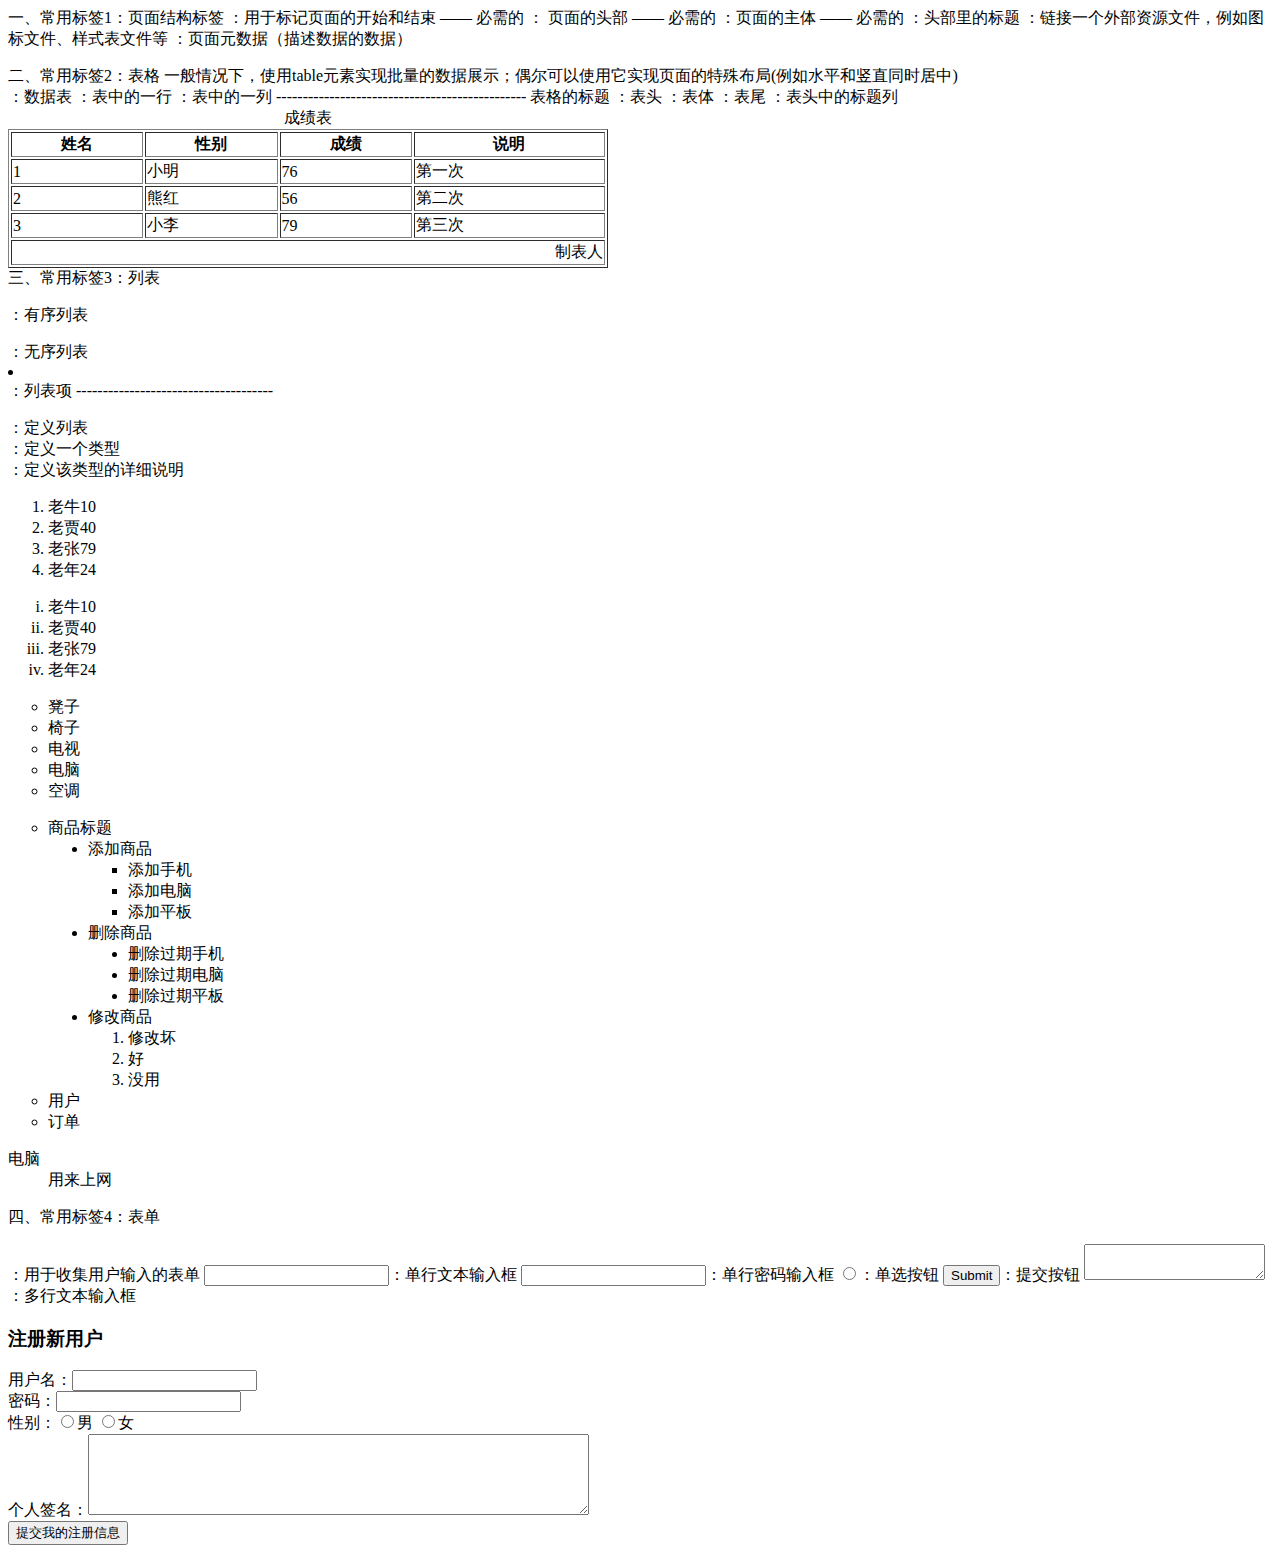
<file: 02.HTML>
一、常用标签1：页面结构标签
       <html></html>：用于标记页面的开始和结束 —— 必需的
       <head></head>： 页面的头部 —— 必需的
       <body></body> ：页面的主体 —— 必需的
       <title></title>：头部里的标题
       <link rel="" href="">：链接一个外部资源文件，例如图标文件、样式表文件等
       <meta charset="">：页面元数据（描述数据的数据）
<!-- html为只能放一行设置版本号 -->
<!DOCTYPE html> 
<!-- 设置网页自然语言 -->
<html lang="zh">
<head>
	<!-- meta：元数据(描述数据的数据)-->
	<!-- name：元数据名称 content ：元数据内容 -->
    <!--<meta name="keywords" content="tedu"/> -->
	<meta charset='utf-8'>
	<!-- 页面标题 -->
	<title>首页</title> 
	<!-- head中不允许出现img元素-->
	<!-- libk：链接（一个外部资源） -->
	<!-- rel属性：relationship，关系 -->
	<link rel="icon" href="./img/favico.ico">
</head>
<body>
	<p></p>
</body>
</html>

二、常用标签2：表格
      一般情况下，使用table元素实现批量的数据展示；偶尔可以使用它实现页面的特殊布局(例如水平和竖直同时居中)
	<table></table>：数据表
	<tr></tr>：表中的一行
	<td></td>：表中的一列
	-----------------------------------------------
	<caption></caption>表格的标题
	<thead></thead>：表头
	<tbody></tbody>：表体
	<tfoot></tfoot>：表尾
	<th></th>：表头中的标题列
  
	<!-- 完整的表格结构 -->
<!-- caption：表格标题-->
<!-- thead：表格头部-->
<!-- tbody：数据主体 -->
<!-- tfoot：表格尾部 -->
<table border="1" width="600">
	<caption>成绩表</caption>
	<thead>
		<tr>
			<th>姓名</th>
			<th>性别</th>
			<th>成绩</th>
			<th>说明</th>
		</tr>
	</thead>
	<tbody>
		<tr>
			<td>1</td>
			<td>小明</td>
			<td>76</td>
			<td>第一次</td>
		</tr>
		<tr>
			<td>2</td>
			<td>熊红</td>
			<td>56</td>
			<td>第二次</td>
		</tr>
		<tr>
			<td>3</td>
			<td>小李</td>
			<td>79</td>
			<td>第三次</td>
		</tr>
	</tbody>
	<tfoot>
		<tr>
			<td colspan="4" align="right">制表人</td>
		</tr>
	</tfoot>
	
</table>


三、常用标签3：列表
	<ol></ol>：有序列表				
	<ul></ul>：无序列表
	<li></li>：列表项
	-------------------------------------
	<dl></dl>：定义列表
	<dt></dt>：定义一个类型
	<dd></dd>：定义该类型的详细说明
  
<!DOCTYPE html>
<html lang="zh">
<head>
	<meta charset="UTF-8">
	<meta name="viewport" content="width=device-width, initial-scale=1.0">
	<meta http-equiv="X-UA-Compatible" content="ie=edge">
	<title></title>
</head>
<body>
	<!-- 有序列表  -->
	<!-- ol:Ordered List -->
	<!-- Li:List Item,列表项 -->
	<ol>
		<li>老牛10</li>
		<li>老贾40</li>
		<li>老张79</li>
		<li>老年24</li>
	</ol>
	
	<!--type属性：有序列表前序号类型 -->
	<ol type="i">
		<li>老牛10</li>
		<li>老贾40</li>
		<li>老张79</li>
		<li>老年24</li>
	</ol>
	
	
	<!-- 无序列表 -->
	<!-- Ul:Unordered List -->
	<!-- type属性：指定无序列表前的提示符 -->
	<ul type="circle">
		<li>凳子</li>
		<li>椅子</li>
		<li>电视</li>
		<li>电脑</li>
		<li>空调</li>
	</ul>
	
	<!-- 列表嵌套 -->
	<ul type="circle">
		<li>
			商品标题
			<ul type="disc">
				<li>
					添加商品
					<ul type="square">
						<li>添加手机</li>
						<li>添加电脑</li>
						<li>添加平板</li>
					</ul>
				</li>
				<li>
					删除商品
					<ul type="disc">
						<li>删除过期手机</li>
						<li>删除过期电脑</li>
						<li>删除过期平板</li>
					</ul>
				</li>
				<li>
					修改商品
					<ol type="1">
						<li>修改坏</li>
						<li>好</li>
						<li>没用</li>
					</ol>
				</li>
			</ul>
		</li>
		<li>用户</li>
		<li>订单</li>
	</ul>
	<!-- 定义列表 了解-->
	<!--dl：Definition List  -->
	<!-- Definition Type 定义一个类型-->
	<!-- Definition Descripton 定义该类型详细的描述-->
	<dl>
		<dt>电脑</dt>
		<dd>用来上网</dd>
	</dl>
</body>
</html>



四、常用标签4：表单
	<form></form>：用于收集用户输入的表单
	<input type="text">：单行文本输入框
	<input type="password">：单行密码输入框
	<input type="radio">：单选按钮
	<input type="submit">：提交按钮
	<textarea rows="行数" col="列数"></textarea>：多行文本输入框
  
  <!DOCTYPE html>
<html lang="zh">
<head>
	<meta charset="UTF-8">
	<meta name="viewport" content="width=device-width, initial-scale=1.0">
	<meta http-equiv="X-UA-Compatible" content="ie=edge">
	<title></title>
</head>
<body>
	<h3>注册新用户</h3>
	<!-- form：表单，用于收集用户信息，并提交给服务器的一种机制 -->
	<!-- action：动作，表示下面的数据将要提交给哪个API来处理 -->
	<!-- method：方法，数据的提交给服务器的方法 -->
	<!-- input：输入框 -->
	<!-- type：输入框的类型，text表示 单行文本输入框 -->
	<!-- type：输入框的类型，submit表示 提交按钮-->
	<!-- type：输入框的类型，password表示 单行密码输入框-->
	<!-- type：输入框的类型，radio表示 单选按钮-->
	<!-- name：名称，表示将要提交给服务器的数据的名 -->
	<!-- value：值，按钮的值就是按钮上显示是文字；单选按钮的值就是选中该选项要提交的值-->
	<form action="/v1/user/register" method="get">
		用户名：<input type="text" name="yonghuming"> <br>
		密码：<input type="password" name="mima"> <br>
		性别：<input type="radio" name="xingbie" value="nan">男 
			<input type="radio" name="xingbie" value="nv">女 <br>
		<!-- textarea：文本区域，多行文本输入框 -->
		<!-- rows：显示出来的行数 -->
		<!-- cols：显示处理的列数 -->
		个人签名：<textarea name="qianming" cols="60" rows="5"></textarea><br>
		
		<input type="submit" value="提交我的注册信息">
	</form>
</body>
</html>
</file>
